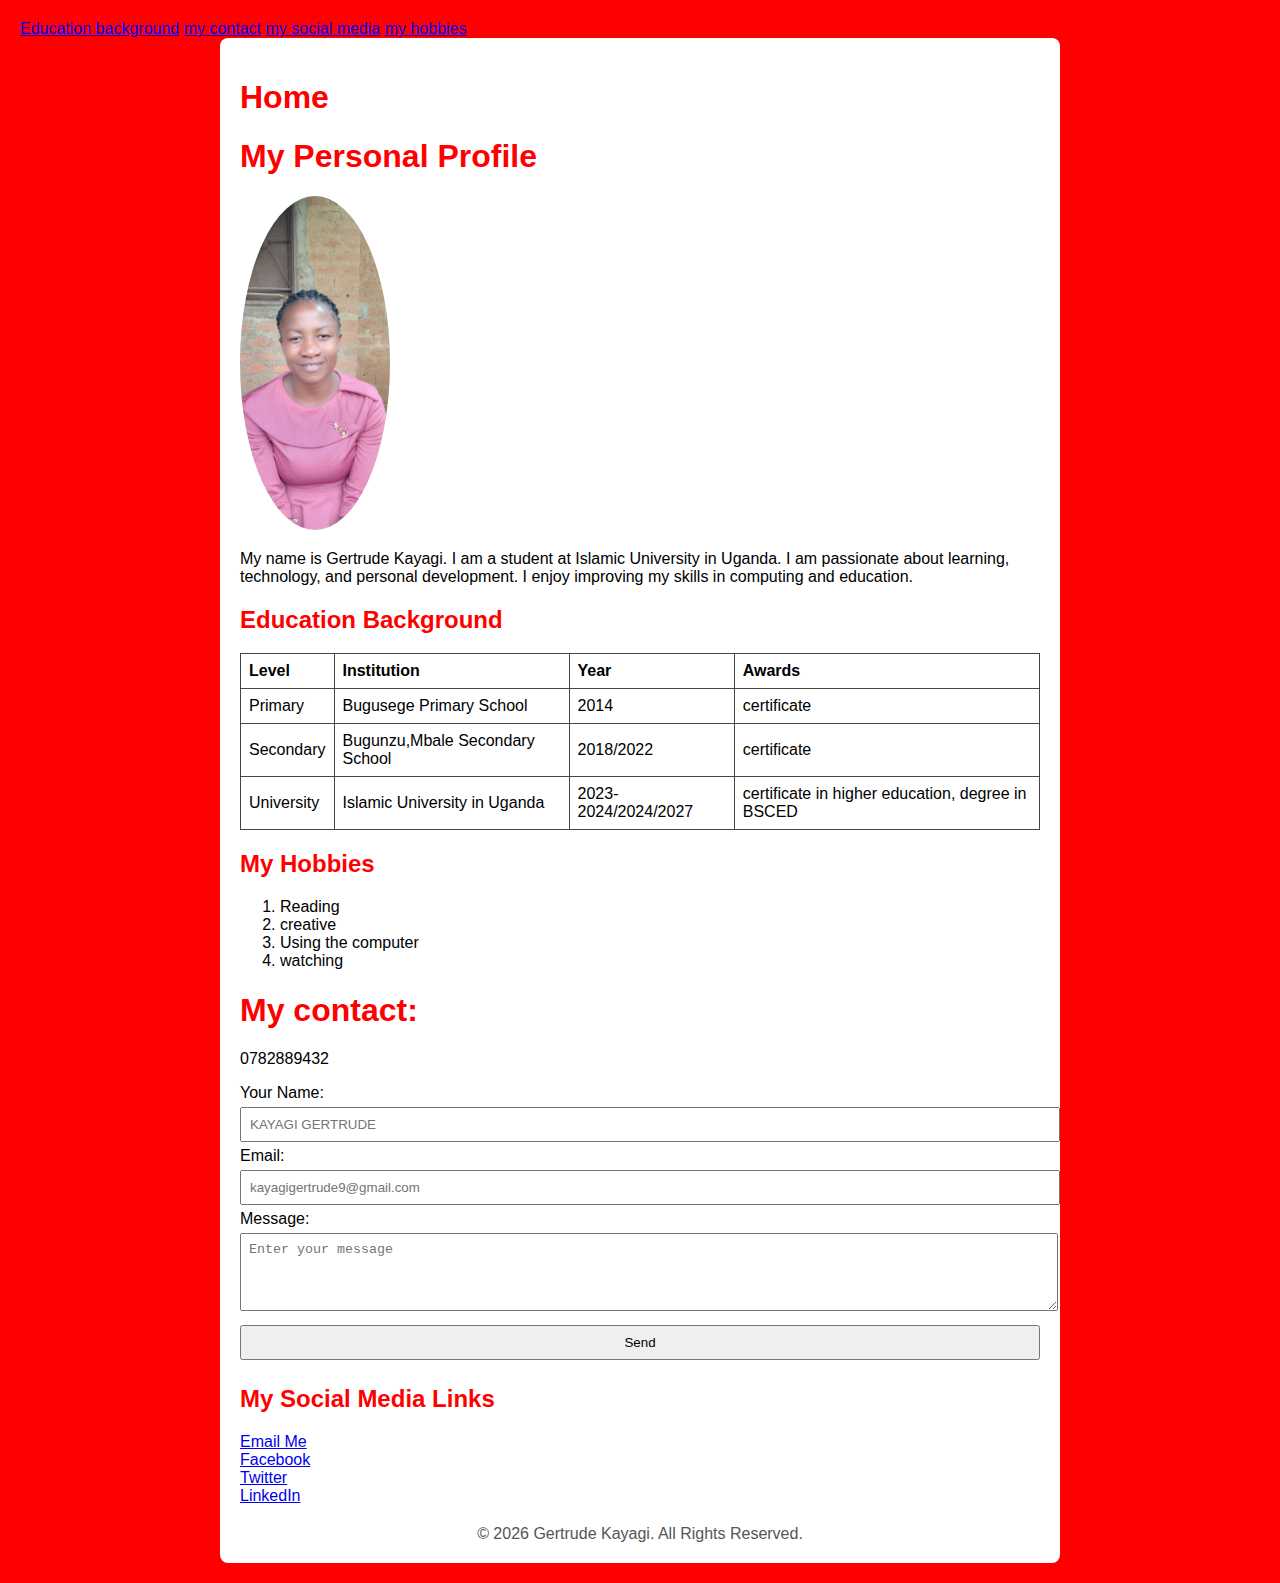
<file: index.html>
<!DOCTYPE html>
<html lang="en">
<head>
    <meta charset="UTF-8">
    <title>My Personal Profile</title>
    <style>
        body {
            font-family: Arial, sans-serif;
            margin: 20px;
            background-color: red;
        }
        .container {
            max-width: 800px;
            margin: auto;
            background: #ffffff;
            padding: 20px;
            border-radius: 8px;
        }
        img {
            width: 150px;
            border-radius: 50%;n
        }
        h1, h2 {
            color: red;
        }
        table {
            width: 100%;
            border-collapse: collapse;
            margin-top: 10px;
        }
        table, th, td {
            border: 1px solid #444;
        }
        th, td {
            padding: 8px;
            text-align: left;
        }
        form input, form textarea {
            width: 100%;
            padding: 8px;
            margin: 5px 0;
        }
        footer {
            text-align: center;
            margin-top: 20px;
            color: #555;
        }
    </style>
</head>
<body>
    <a href="Educ.html">Education background</a>
    <a href="my contact.html">my contact</a>
    <a href="my social media.html">my social media</a>
    <a href="my hobbies.html">my hobbies</a>
<div class="container">
     <h1>Home</h1>   
     <h1>My Personal Profile</h1>

    <img src="trudy.jpg" width="">
    <p>
        My name is Gertrude Kayagi. I am a student at Islamic University in Uganda.
        I am passionate about learning, technology, and personal development.
        I enjoy improving my skills in computing and education.
    </p>

    <h2>Education Background</h2>
    <table>
        <tr>
            <th>Level</th>
            <th>Institution</th> 
           <th>Year</th> 
            <th>Awards</th>
        </tr>
        <tr>
            <td>Primary</td>
            <td>Bugusege Primary School</td>
            <td>2014</td>
            <td>certificate</td>
        </tr>
        <tr>
            <td>Secondary</td>
            <td>Bugunzu,Mbale Secondary School</td>
            <td>2018/2022</td>
            <td>certificate</td>
        </tr>
        <tr>
            <td>University</td>
            <td>Islamic University in Uganda</td>
            <td>2023-2024/2024/2027</td>
            <td>certificate in higher education, degree in BSCED</td>
        </tr>
    </table>

    <h2>My Hobbies</h2>
    <ol>
        <li>Reading</li>
        <li>creative</li>
        <li>Using the computer</li>
        <li>watching</li>
    </ol>
<h1>My contact:</h1>
    <p>0782889432</p>
    <form>
        <label>Your Name:</label>
        <input type="text" placeholder="KAYAGI GERTRUDE">

        <label>Email:</label>
        <input type="email" placeholder="kayagigertrude9@gmail.com">

        <label>Message:</label>
        <textarea rows="4" placeholder="Enter your message"></textarea>

        <input type="submit" value="Send">
    </form>

    <h2>My Social Media Links</h2>
    <p>
        <a href="mailto:yourname@gmail.com">Email Me</a><br>
        <a href="https://www.facebook.com" target="_blank">Facebook</a><br>
        <a href="https://www.twitter.com" target="_blank">Twitter</a><br>
        <a href="https://www.linkedin.com" target="_blank">LinkedIn</a>
    </p>

    <footer>
        &copy; 2026 Gertrude Kayagi. All Rights Reserved.
    </footer>
</div>

</body>
</html>
</file>
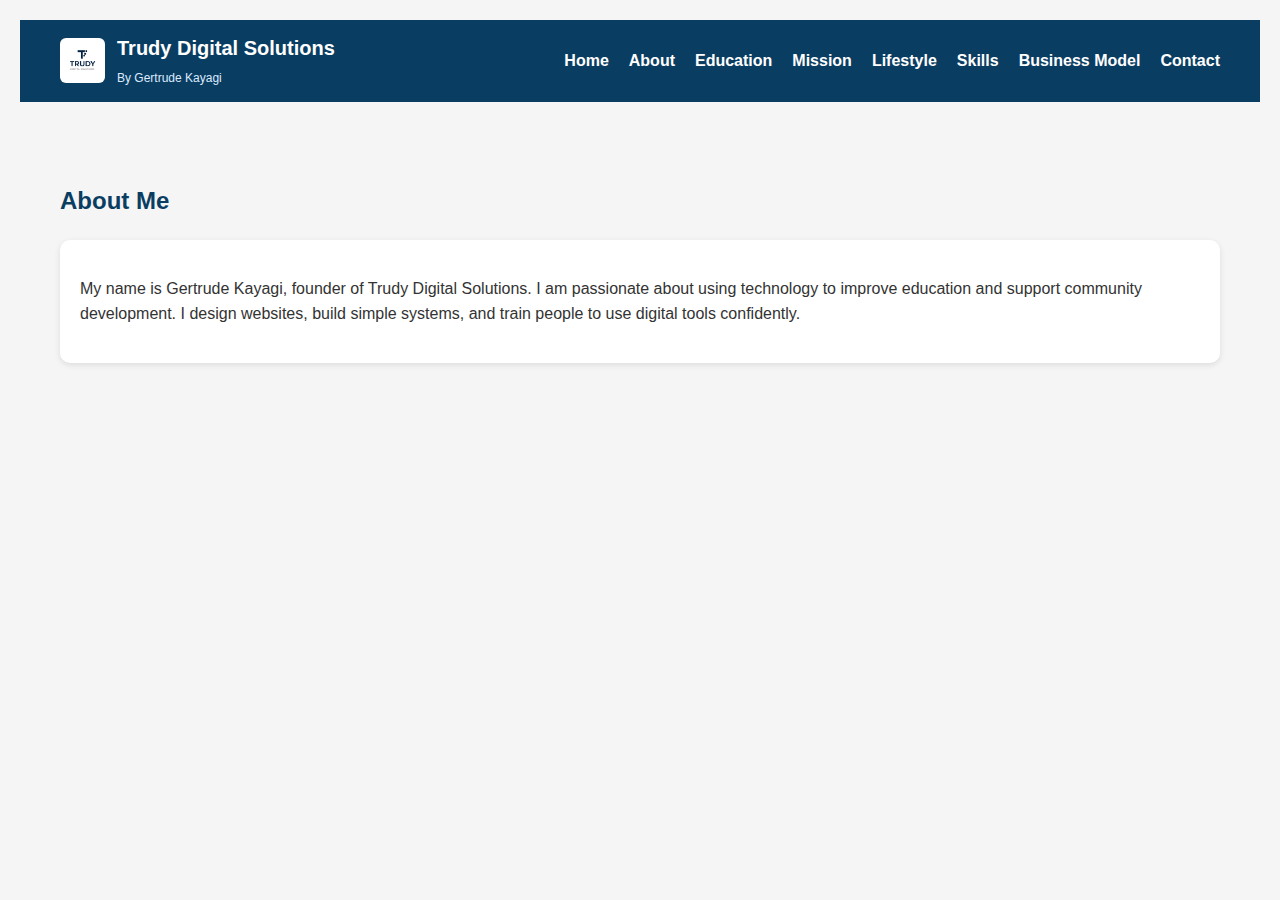
<file: about.html>
<!DOCTYPE html>
<html lang="en">
<head>
    <meta charset="UTF-8">
    <meta name="viewport" content="width=device-width, initial-scale=1.0">
    <title>Trudy Digital Solutions</title>
    <link rel="stylesheet" href="style.css">
</head>
<body>

<header>
    <nav>
        <div class="brand">
            <img src="logo.png" alt="Business Logo">
            <div>
                <h1>Trudy Digital Solutions</h1>
                <small>By Gertrude Kayagi</small>
            </div>
        </div>

        <ul>
          <li><a href="home.html">Home</a></li>
            <li><a href="about.html">About</a></li>
            <li><a href="educ.html">Education</a></li>
            <li><a href="mission.html">Mission</a></li>
            <li><a href="lifestyle.html">Lifestyle</a></li>
            <li><a href="skills.html">Skills</a></li>
            <li><a href="business.html">Business Model</a></li>
            <li><a href="contact.html">Contact</a></li>


        </ul>
    </nav>
</header>
<body>
<section id="about">
    <h2>About Me</h2>
    <div class="card">
        <p>
            My name is Gertrude Kayagi, founder of Trudy Digital Solutions.
            I am passionate about using technology to improve education and
            support community development. I design websites, build simple
            systems, and train people to use digital tools confidently.
        </p>
    </div>
</section>
</file>
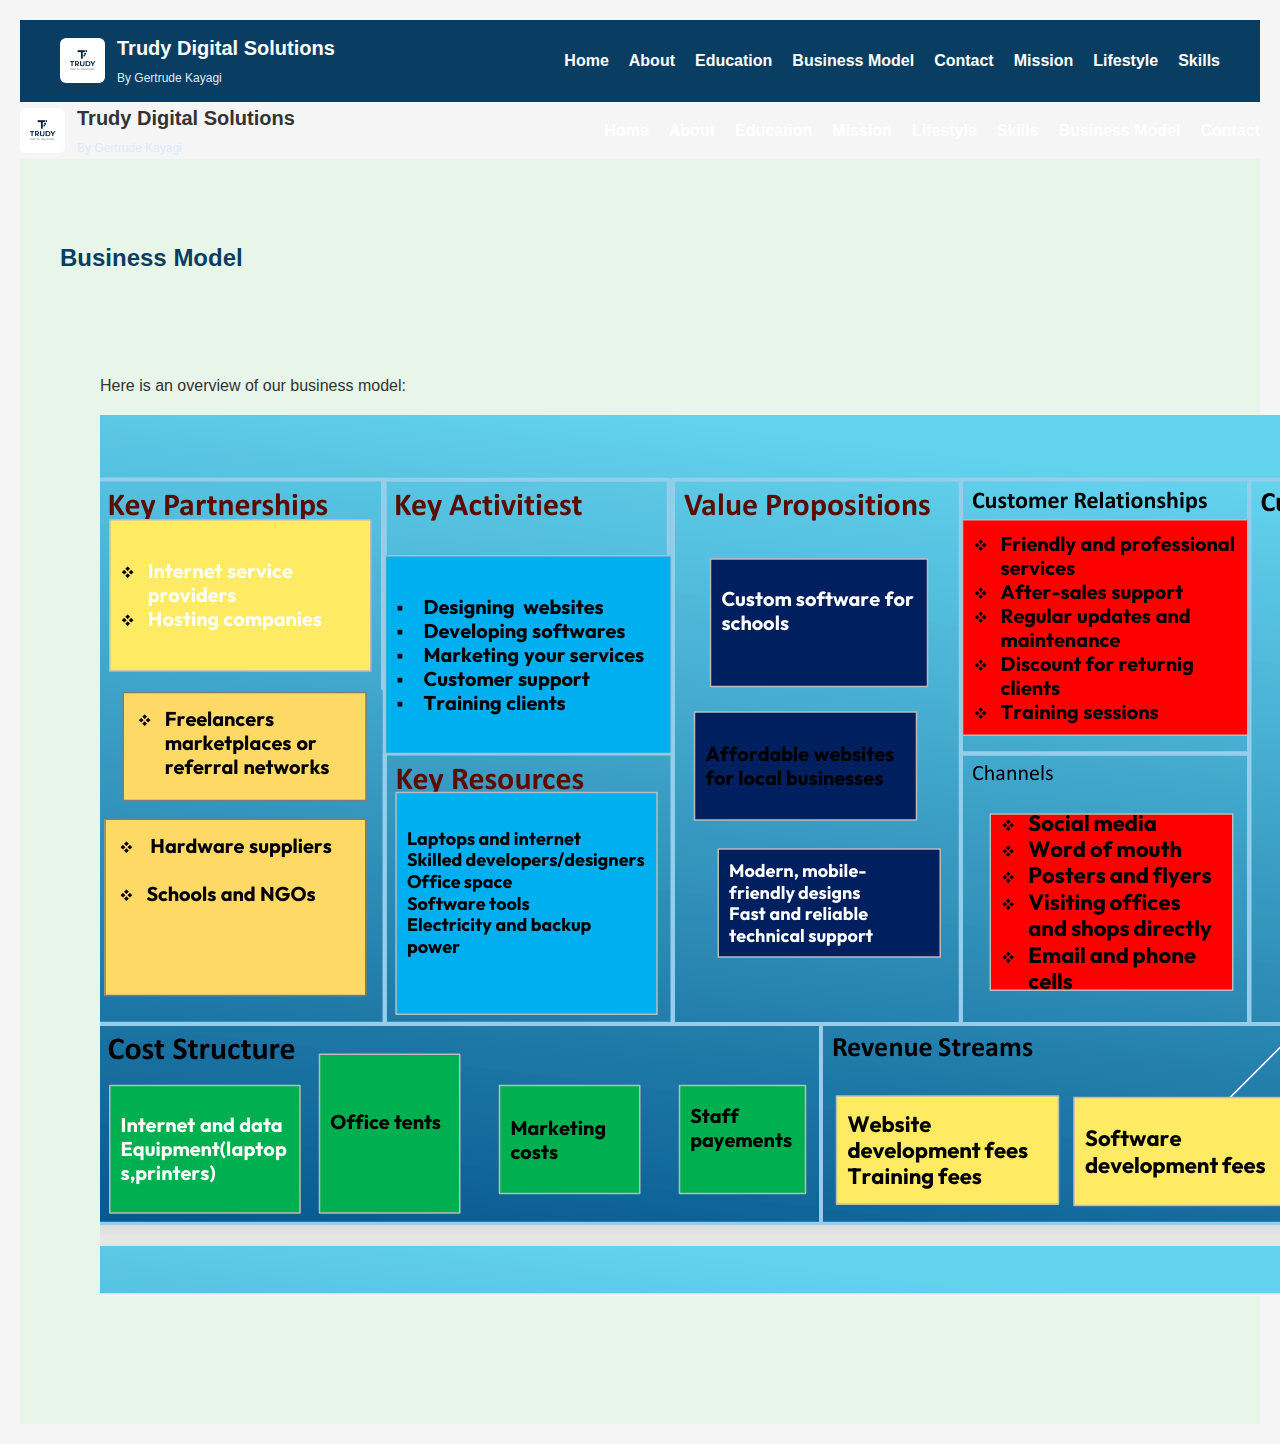
<file: business.html>
<!DOCTYPE html>
<html lang="en">
<head>
    <meta charset="UTF-8">
    <meta name="viewport" content="width=device-width, initial-scale=1.0">
    <title>Trudy Digital Solutions</title>
    <link rel="stylesheet" href="style.css">
</head>
<body>

<header>
    <nav>
        <div class="brand">
            <img src="logo.png" alt="Business Logo">
            <div>
                <h1>Trudy Digital Solutions</h1>
                <small>By Gertrude Kayagi</small>
            </div>
        </div>

        <ul>
            <li><a href="home.html">Home</a></li>
            <li><a href="about.html">About</a></li>
            <li><a href="educ.html">Education</a></li>
            <li><a href="business.html">Business Model</a></li>
            <li><a href="contact.html">Contact</a></li>
            <li><a href="mission.html">Mission</a></li>
            <li><a href="lifestyle.html">Lifestyle</a></li>
            <li><a href="skills.html">Skills</a></li>

        </ul>
    </nav>
</header>

    <nav>
        <div class="brand">
            <img src="logo.png" alt="Business Logo">
            <div>
                <h1>Trudy Digital Solutions</h1>
                <small>By Gertrude Kayagi</small>
            </div>
        </div>

        <ul>
            <li><a href="home.html">Home</a></li>
            <li><a href="about.html">About</a></li>
            <li><a href="educ.html">Education</a></li>
            <li><a href="mission.html">Mission</a></li>
            <li><a href="lifestyle.html">Lifestyle</a></li>
            <li><a href="skills.html">Skills</a></li>
            <li><a href="business.html">Business Model</a></li>
            <li><a href="contact.html">Contact</a></li>


        </ul>
    </nav>
</header>

<body>
<section id="model">
    <h2>Business Model</h2>
     <main>
        <section class="business-model">
            <p>Here is an overview of our business model:</p>
            <div class="model-image-container">
                <img src="business.jpg" alt="Business Model Diagram" class="model-image">
            </div>
        </section>
    </main>
</file>
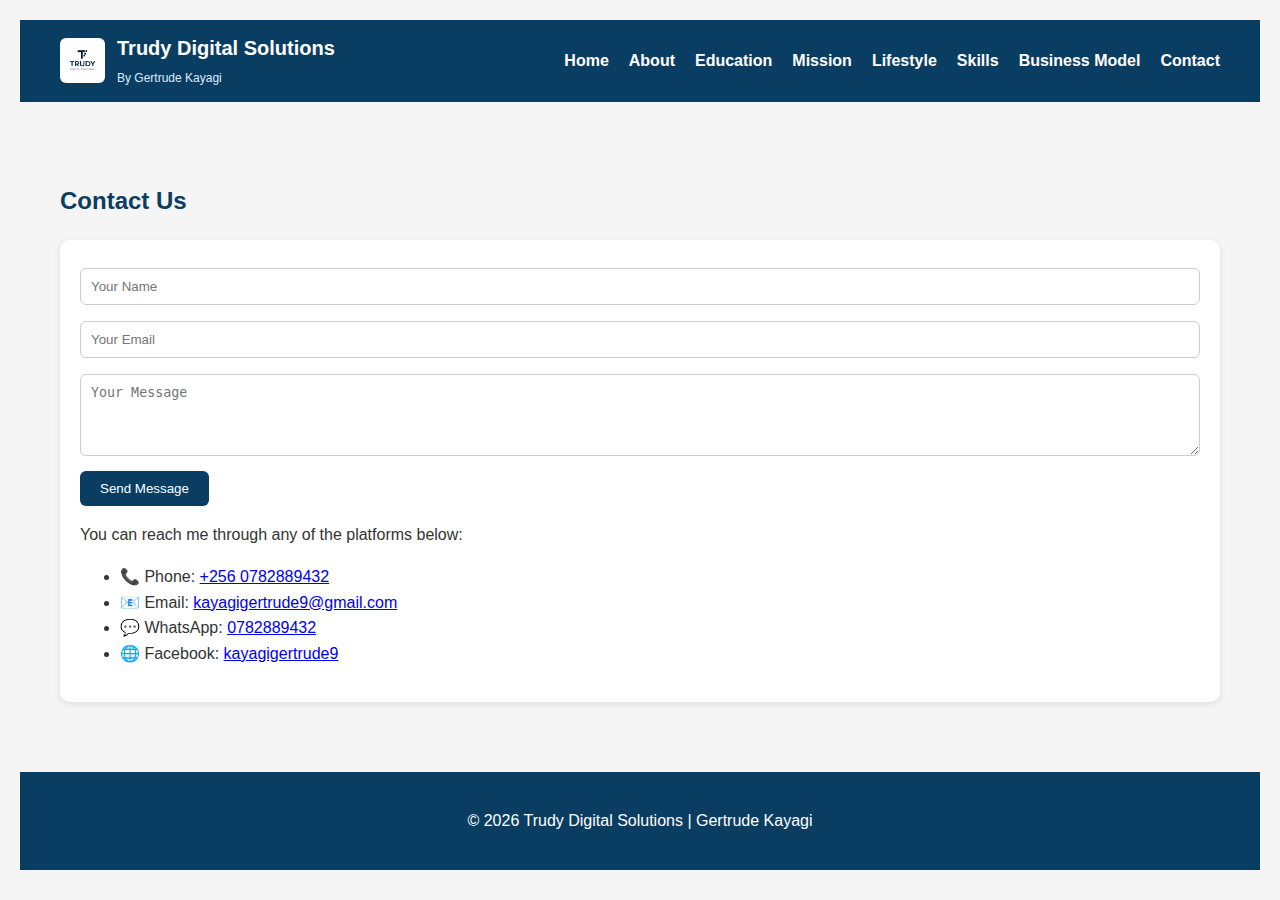
<file: contact.html>
<!DOCTYPE html>
<html lang="en">
<head>
    <meta charset="UTF-8">
    <meta name="viewport" content="width=device-width, initial-scale=1.0">
    <title>Trudy Digital Solutions</title>
    <link rel="stylesheet" href="style.css">
</head>
<body>

<header>
    <nav>
        <div class="brand">
            <img src="logo.png" alt="Business Logo">
            <div>
                <h1>Trudy Digital Solutions</h1>
                <small>By Gertrude Kayagi</small>
            </div>
        </div>

        <ul>
       <li><a href="home.html">Home</a></li>
            <li><a href="about.html">About</a></li>
            <li><a href="educ.html">Education</a></li>
            <li><a href="mission.html">Mission</a></li>
            <li><a href="lifestyle.html">Lifestyle</a></li>
            <li><a href="skills.html">Skills</a></li>
            <li><a href="business.html">Business Model</a></li>
            <li><a href="contact.html">Contact</a></li>


        </ul>
    </nav>
</header>

<body>

<section id="contact">
    <h2>Contact Us</h2>
    <div class="card">
        <form class="contact-form">
            <input type="text" placeholder="Your Name" required>
            <input type="email" placeholder="Your Email" required>
            <textarea rows="4" placeholder="Your Message" required></textarea>
            <button type="submit">Send Message</button>
        </form>
         <p>You can reach me through any of the platforms below:</p>

        <ul class="contact-links">
            <li>📞 Phone: <a href="tel:+256700000000">+256 0782889432</a></li>
            <li>📧 Email: <a href="mailto:trudydigitalsolutions@gmail.com">kayagigertrude9@gmail.com</a></li>
            <li>💬 WhatsApp: <a href="https://wa.me/256700000000" target="_blank">0782889432</a></li>
            <li>🌐 Facebook: <a href="https://facebook.com/yourpage" target="_blank">kayagigertrude9</a></li>
        </ul>
    </div>
</section>

<footer>
    <p>&copy; 2026 Trudy Digital Solutions | Gertrude Kayagi</p>
</footer>

</body>
</html>
</file>
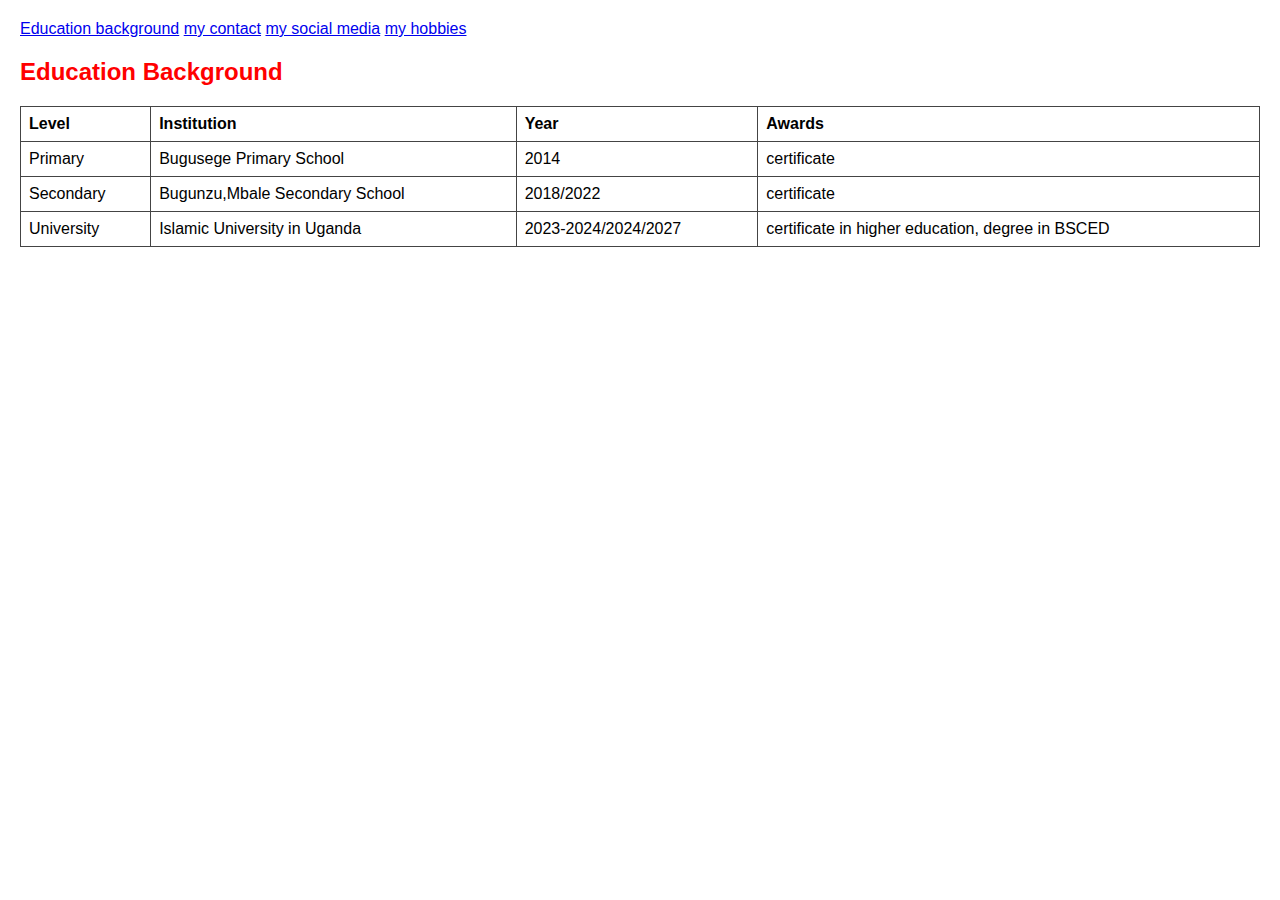
<file: Educ.html>
<!DOCTYPE html>
<html lang="en">
<head>
    <meta charset="UTF-8">
    <title>My Personal Profile</title>
    <style>
        body {
            font-family: Arial, sans-serif;
            margin: 20px;
            background-color: white;
        }
        .container {
            max-width: 800px;
            margin: auto;
            background: #ffffff;
            padding: 20px;
            border-radius: 8px;
        }
        img {
            width: 150px;
            border-radius: 50%;n
        }
        h1, h2 {
            color: red;
        }
        table {
            width: 100%;
            border-collapse: collapse;
            margin-top: 10px;
        }
        table, th, td {
            border: 1px solid #444;
        }
        th, td {
            padding: 8px;
            text-align: left;
        }
        form input, form textarea {
            width: 100%;
            padding: 8px;
            margin: 5px 0;
        }
        footer {
            text-align: center;
            margin-top: 20px;
            color: #555;
        }
    </style>
</head>
<body>
     <a href="Educ.html">Education background</a>
    <a href="my contact.html">my contact</a>
    <a href="my social media.html">my social media</a>
    <a href="my hobbies.html">my hobbies</a>
     <h2>Education Background</h2>
    <table>
        <tr>
            <th>Level</th>
            <th>Institution</th> 
           <th>Year</th> 
            <th>Awards</th>
        </tr>
        <tr>
            <td>Primary</td>
            <td>Bugusege Primary School</td>
            <td>2014</td>
            <td>certificate</td>
        </tr>
        <tr>
            <td>Secondary</td>
            <td>Bugunzu,Mbale Secondary School</td>
            <td>2018/2022</td>
            <td>certificate</td>
        </tr>
        <tr>
            <td>University</td>
            <td>Islamic University in Uganda</td>
            <td>2023-2024/2024/2027</td>
            <td>certificate in higher education, degree in BSCED</td>
        </tr>
    </table>
</file>
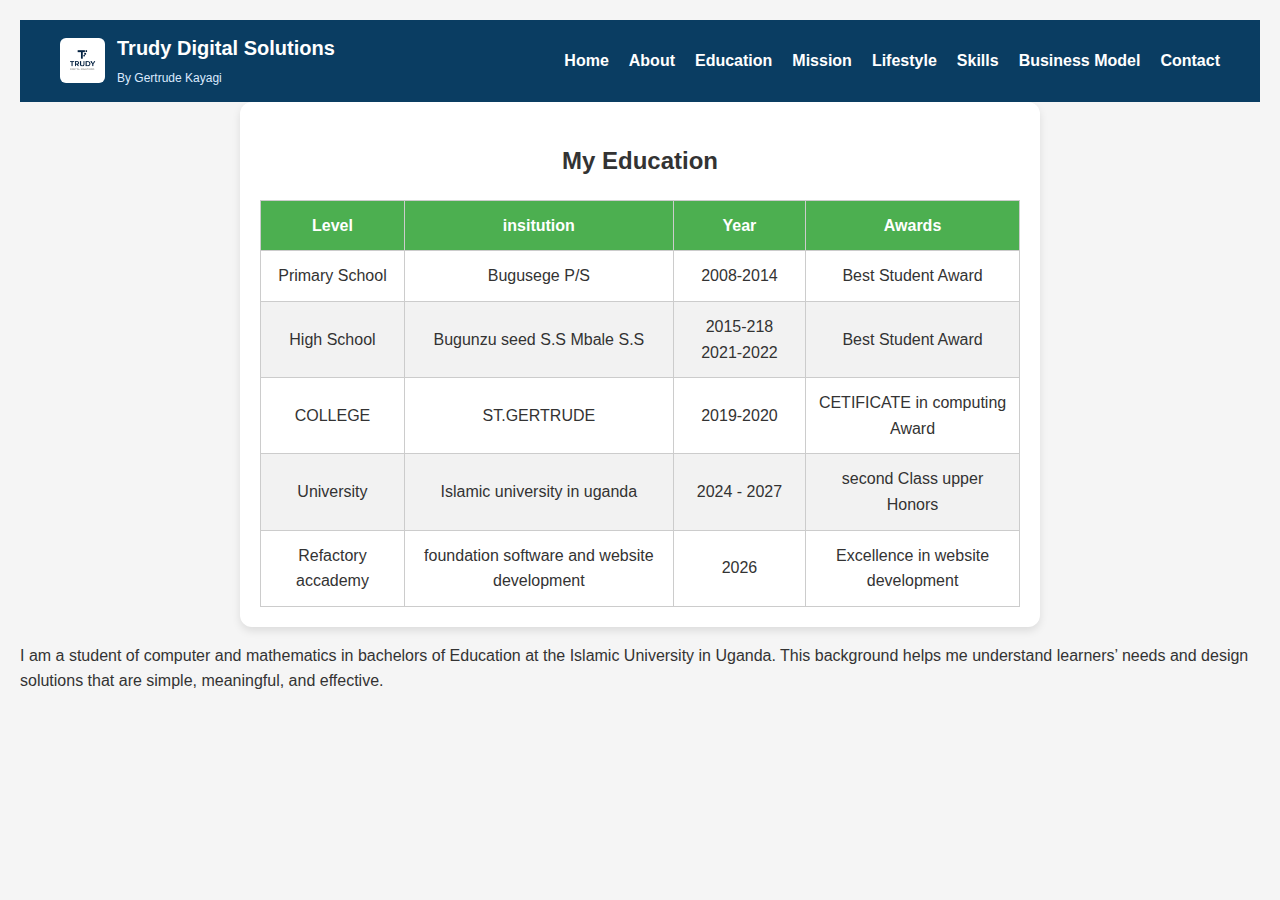
<file: educ.html>
<!DOCTYPE html>
<html lang="en">
<head>
    <meta charset="UTF-8">
    <meta name="viewport" content="width=device-width, initial-scale=1.0">
    <title>Trudy Digital Solutions</title>
    <link rel="stylesheet" href="style.css">
</head>
<body>

<header>
    <nav>
        <div class="brand">
            <img src="logo.png" alt="Business Logo">
            <div>
                <h1>Trudy Digital Solutions</h1>
                <small>By Gertrude Kayagi</small>
            </div>
        </div>

        <ul>
          <li><a href="home.html">Home</a></li>
            <li><a href="about.html">About</a></li>
            <li><a href="educ.html">Education</a></li>
            <li><a href="mission.html">Mission</a></li>
            <li><a href="lifestyle.html">Lifestyle</a></li>
            <li><a href="skills.html">Skills</a></li>
            <li><a href="business.html">Business Model</a></li>
            <li><a href="contact.html">Contact</a></li>


        </ul>
    </nav>
</header>

<body>

<!DOCTYPE html>
<html lang="en">
<head>
    <meta charset="UTF-8">
    <meta name="viewport" content="width=device-width, initial-scale=1.0">
    <title>My Education</title>
    <link rel="stylesheet" href="style.css">
</head>
<body>
    <div class="education-section">
        <h2>My Education</h2>
        <table class="education-table">
            <thead>
                <tr>
                    <th>Level</th>
                    <th>insitution</th>
                    <th>Year</th>
                    <th>Awards</th>
                </tr>
            </thead>
            <tbody>
                <tr>
                    <td>Primary School</td>
                    <td>Bugusege P/S</td>
                    <td>2008-2014</td>
                    <td>Best Student Award</td>
                </tr>
                <tr>
                    <td>High School</td>
                    <td>Bugunzu seed S.S
                    Mbale S.S</td>
                    <td>2015-218
                    2021-2022</td>
                    <td>Best Student Award</td>
                </tr>
                 <td> COLLEGE</td>
                    <td>ST.GERTRUDE</td>
                    <td>2019-2020</td>
                    <td>CETIFICATE in computing Award</td>
                </tr>
                <tr>
                    <td>University</td>
                    <td>Islamic university in uganda</td>
                    <td>2024 - 2027</td>
                    <td>second Class upper Honors</td>
                </tr>
                <tr>
                    
                    <td>Refactory accademy </td>
                    <td>foundation software and website development</td>
                    <td>2026</td>
                    <td>Excellence in website development</td>
                </tr>
            </tbody>
        </table>
    </div>

        <p>
            I am a student of computer and mathematics in bachelors of Education at the Islamic
            University in Uganda. This background helps me understand learners’
            needs and design solutions that are simple, meaningful, and effective.
        </p>
         
    </div>
</section>
</body>

</html>
</file>
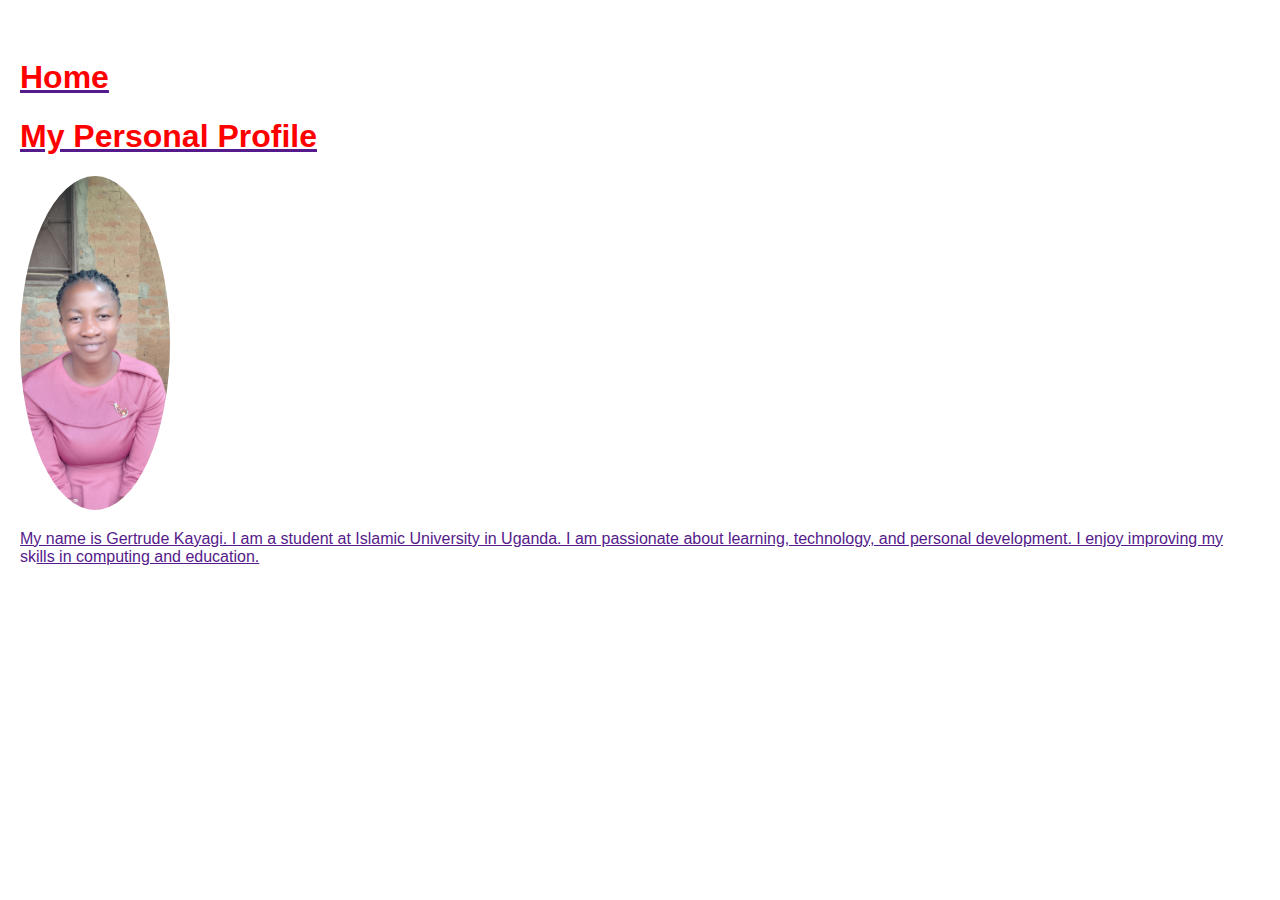
<file: home.html>
<!DOCTYPE html>
<html lang="en">
<head>
    <meta charset="UTF-8">
    <title>My Personal Profile</title>
    <style>
        body {
            font-family: Arial, sans-serif;
            margin: 20px;
            background-color: white;
        }
        .container {
            max-width: 800px;
            margin: auto;
            background: #ffffff;
            padding: 20px;
            border-radius: 8px;
        }
        img {
            width: 150px;
            border-radius: 50%;n
        }
        h1, h2 {
            color: red;
        }
        table {
            width: 100%;
            border-collapse: collapse;
            margin-top: 10px;
        }
        table, th, td {
            border: 1px solid #444;
        }
        th, td {
            padding: 8px;
            text-align: left;
        }
        form input, form textarea {
            width: 100%;
            padding: 8px;
            margin: 5px 0;
        }
        footer {
            text-align: center;
            margin-top: 20px;
            color: #555;
        }
    </style>
</head>
<body>
    <a href=""
<div class="container">
     <h1>Home</h1>   
     <h1>My Personal Profile</h1>

    <img src="trudy.jpg" width="">
    <p>
        My name is Gertrude Kayagi. I am a student at Islamic University in Uganda.
        I am passionate about learning, technology, and personal development.
        I enjoy improving my skills in computing and education.
        </div>
        </body>
</file>
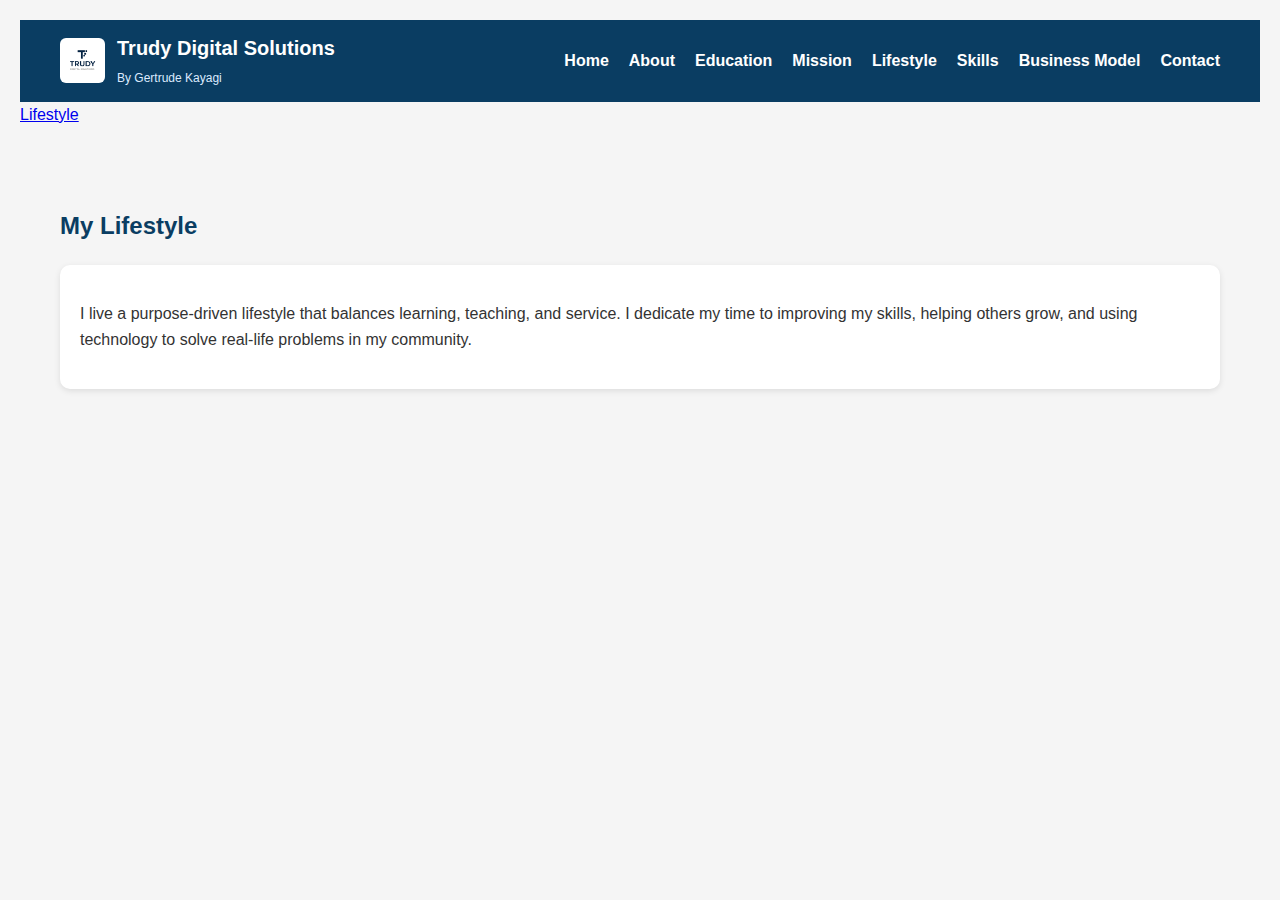
<file: lifestyle.html>
<!DOCTYPE html>
<html lang="en">
<head>
    <meta charset="UTF-8">
    <meta name="viewport" content="width=device-width, initial-scale=1.0">
    <title>Trudy Digital Solutions</title>
    <link rel="stylesheet" href="style.css">
</head>
<body>

<header>
    <nav>
        <div class="brand">
            <img src="logo.png" alt="Business Logo">
            <div>
                <h1>Trudy Digital Solutions</h1>
                <small>By Gertrude Kayagi</small>
            </div>
        </div>

        <ul>
            <li><a href="home.html">Home</a></li>
            <li><a href="about.html">About</a></li>
            <li><a href="educ.html">Education</a></li>
            <li><a href="mission.html">Mission</a></li>
            <li><a href="lifestyle.html">Lifestyle</a></li>
            <li><a href="skills.html">Skills</a></li>
            <li><a href="business.html">Business Model</a></li>
            <li><a href="contact.html">Contact</a></li>


        </ul>
    </nav>
</header>

<body>
    <a href="lifestyle.html">Lifestyle</a>
    <section id="lifestyle">
    <h2>My Lifestyle</h2>
    <div class="card">
        <p>
            I live a purpose-driven lifestyle that balances learning, teaching, and service.
            I dedicate my time to improving my skills, helping others grow, and using
            technology to solve real-life problems in my community.
        </p>
    </div>
</section>
</file>
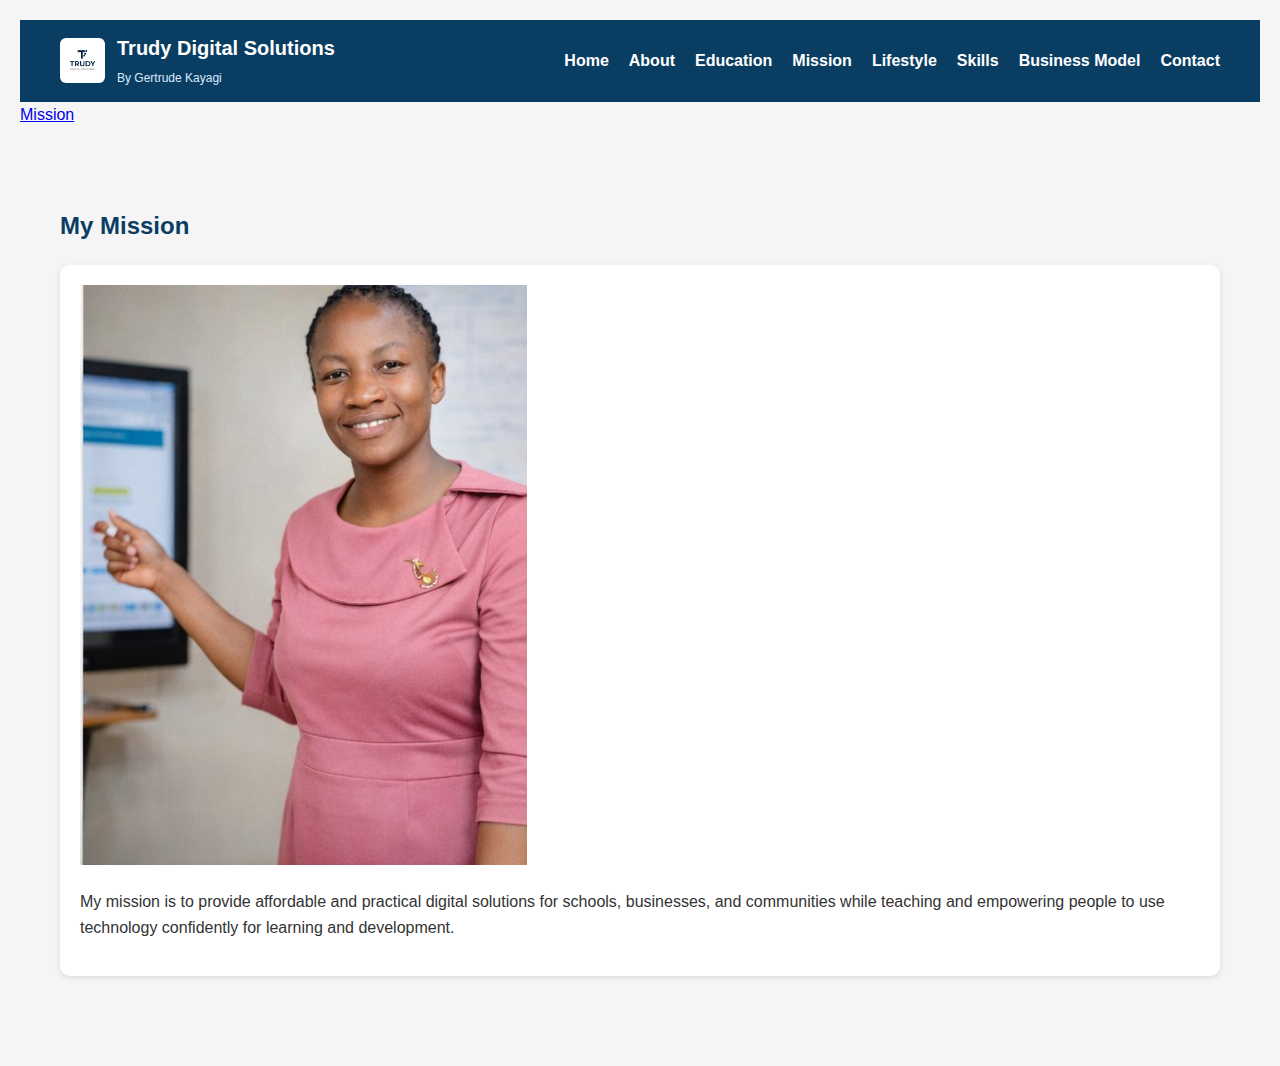
<file: mission.html>
<!DOCTYPE html>
<html lang="en">
<head>
    <meta charset="UTF-8">
    <meta name="viewport" content="width=device-width, initial-scale=1.0">
    <title>Trudy Digital Solutions</title>
    <link rel="stylesheet" href="style.css">
</head>
<body>

<header>
    <nav>
        <div class="brand">
            <img src="logo.png" alt="Business Logo">
            <div>
                <h1>Trudy Digital Solutions</h1>
                <small>By Gertrude Kayagi</small>
            </div>
        </div>

        <ul>
            <li><a href="home.html">Home</a></li>
            <li><a href="about.html">About</a></li>
            <li><a href="educ.html">Education</a></li>
            <li><a href="mission.html">Mission</a></li>
            <li><a href="lifestyle.html">Lifestyle</a></li>
            <li><a href="skills.html">Skills</a></li>
            <li><a href="business.html">Business Model</a></li>
            <li><a href="contact.html">Contact</a></li>

        </ul>
    </nav>
</header>

<body>
     <a href="mission.html">Mission</a>
    <section id="mission">
    <h2>My Mission</h2>
    <div class="card">
         <img src="k.jpg" alt="Contact Trudy Digital Solutions">
        <p>
            My mission is to provide affordable and practical digital solutions for schools,
            businesses, and communities while teaching and empowering people to use
            technology confidently for learning and development.
        </p>
    </div>
</section>
</file>
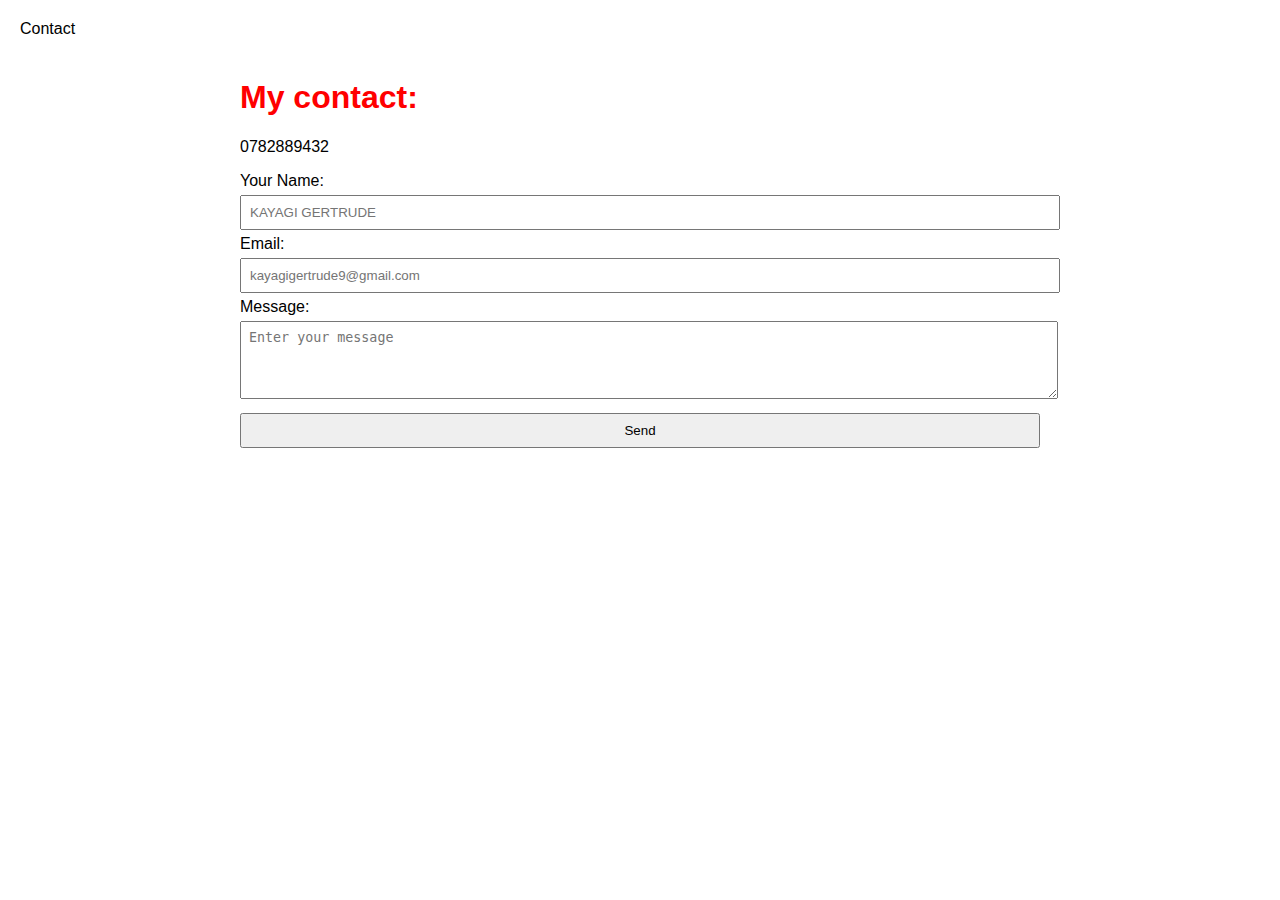
<file: my contact.html>
<!DOCTYPE html>
<html lang="en">
<head>
    <meta charset="UTF-8">
    <title>My Personal Profile</title>
    <style>
        body {
            font-family: Arial, sans-serif;
            margin: 20px;
            background-color: white;
        }
        .container {
            max-width: 800px;
            margin: auto;
            background: #ffffff;
            padding: 20px;
            border-radius: 8px;
        }
        img {
            width: 150px;
            border-radius: 50%;n
        }
        h1, h2 {
            color: red;
        }
        table {
            width: 100%;
            border-collapse: collapse;
            margin-top: 10px;
        }
        table, th, td {
            border: 1px solid #444;
        }
        th, td {
            padding: 8px;
            text-align: left;
        }
        form input, form textarea {
            width: 100%;
            padding: 8px;
            margin: 5px 0;
        }
        footer {
            text-align: center;
            margin-top: 20px;
            color: #555;
        }
    </style>
</head>
<body>
    <a hrf="my contact.html">Contact</a>
    
<div class="container">
    <h1>My contact:</h1>
    <p>0782889432</p>
    <form>
        <label>Your Name:</label>
        <input type="text" placeholder="KAYAGI GERTRUDE">

        <label>Email:</label>
        <input type="email" placeholder="kayagigertrude9@gmail.com">

        <label>Message:</label>
        <textarea rows="4" placeholder="Enter your message"></textarea>

        <input type="submit" value="Send">
    </form>
    </div>
    </body>
</file>
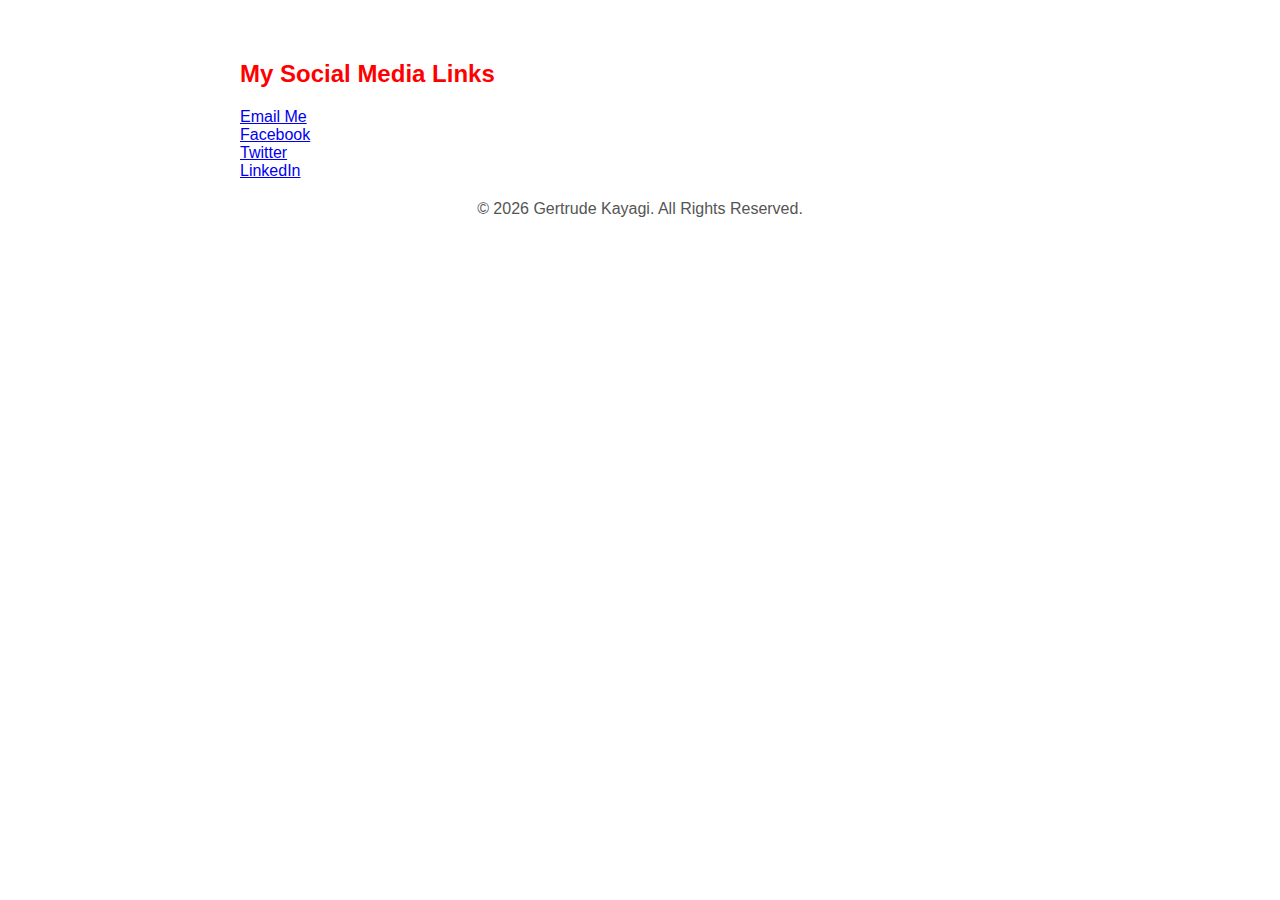
<file: my social media.html>
<!DOCTYPE html>
<html lang="en">
<head>
    <meta charset="UTF-8">
    <title>My Personal Profile</title>
    <style>
        body {
            font-family: Arial, sans-serif;
            margin: 20px;
            background-color: white;
        }
        .container {
            max-width: 800px;
            margin: auto;
            background: #ffffff;
            padding: 20px;
            border-radius: 8px;
        }
        img {
            width: 150px;
            border-radius: 50%;n
        }
        h1, h2 {
            color: red;
        }
        table {
            width: 100%;
            border-collapse: collapse;
            margin-top: 10px;
        }
        table, th, td {
            border: 1px solid #444;
        }
        th, td {
            padding: 8px;
            text-align: left;
        }
        form input, form textarea {
            width: 100%;
            padding: 8px;
            margin: 5px 0;
        }
        footer {
            text-align: center;
            margin-top: 20px;
            color: #555;
        }
    </style>
</head>
<body>
<div class="container">
     <h2>My Social Media Links</h2>
    <p>
        <a href="mailto:yourname@gmail.com">Email Me</a><br>
        <a href="https://www.facebook.com" target="_blank">Facebook</a><br>
        <a href="https://www.twitter.com" target="_blank">Twitter</a><br>
        <a href="https://www.linkedin.com" target="_blank">LinkedIn</a>
    </p>

    <footer>
        &copy; 2026 Gertrude Kayagi. All Rights Reserved.
    </footer>
</div>

</body>
</html>
</file>
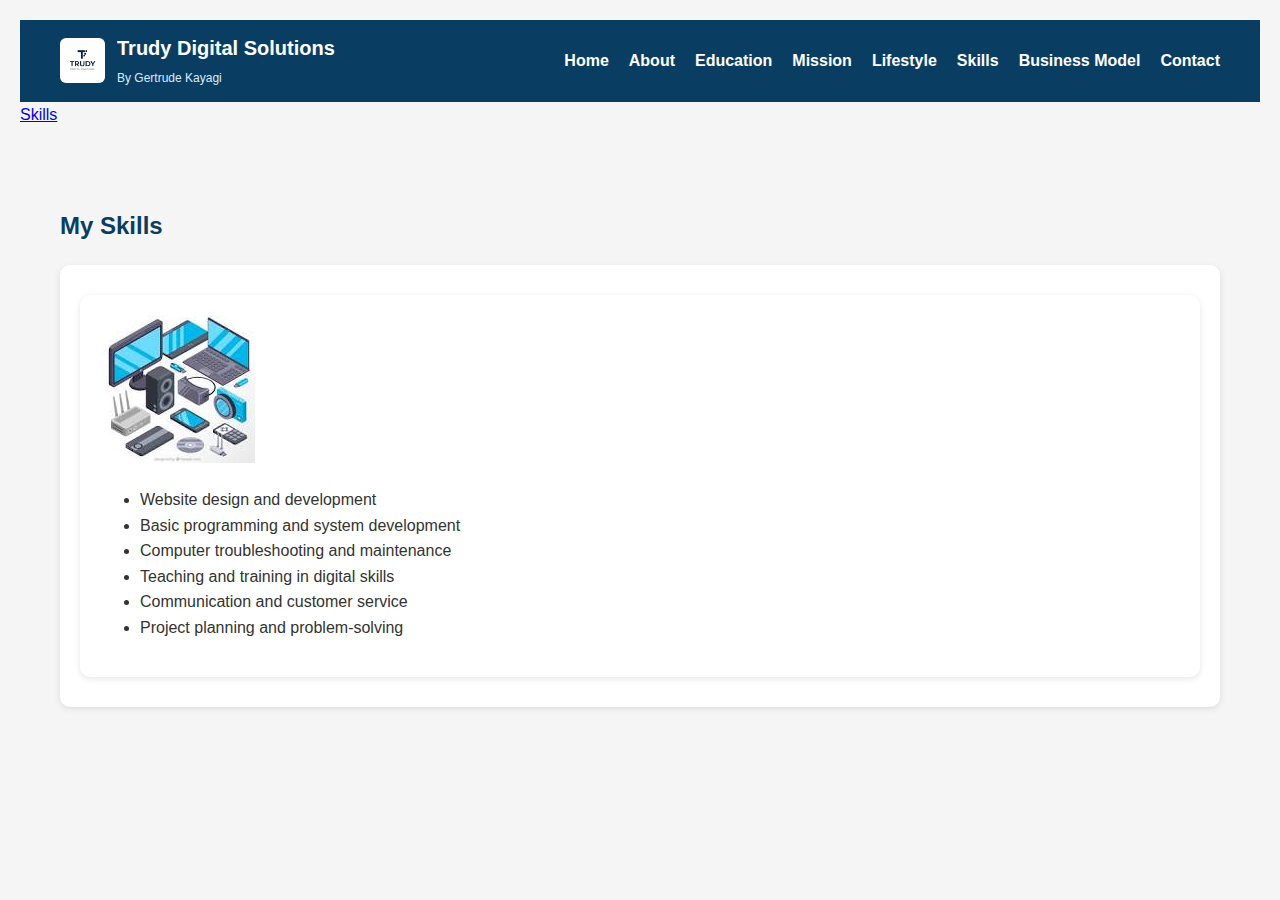
<file: skills.html>
<!DOCTYPE html>
<html lang="en">
<head>
    <meta charset="UTF-8">
    <meta name="viewport" content="width=device-width, initial-scale=1.0">
    <title>Trudy Digital Solutions</title>
    <link rel="stylesheet" href="style.css">
</head>
<body>

<header>
    <nav>
        <div class="brand">
            <img src="logo.png" alt="Business Logo">
            <div>
                <h1>Trudy Digital Solutions</h1>
                <small>By Gertrude Kayagi</small>
            </div>
        </div>

        <ul>
            <li><a href="home.html">Home</a></li>
            <li><a href="about.html">About</a></li>
            <li><a href="educ.html">Education</a></li>
            <li><a href="mission.html">Mission</a></li>
            <li><a href="lifestyle.html">Lifestyle</a></li>
            <li><a href="skills.html">Skills</a></li>
            <li><a href="business.html">Business Model</a></li>
            <li><a href="contact.html">Contact</a></li>

        </ul>
    </nav>
</header>

<body>
    <a href="skills.html">Skills</a>
    <section id="skills">
    <h2>My Skills</h2>
    <div class="card">
         <div class="card"><img src="about.jpg" alt="Contact Trudy Digital Solutions">
        <ul>
            <li>Website design and development</li>
            <li>Basic programming and system development</li>
            <li>Computer troubleshooting and maintenance</li>
            <li>Teaching and training in digital skills</li>
            <li>Communication and customer service</li>
            <li>Project planning and problem-solving</li>
        </ul>
    </div>
</section>
</file>
<file: style.css>
* {
    box-sizing: border-box;
}

body {
    margin: 0;
    font-family: Arial, sans-serif;
    line-height: 1.6;
    color: #333;
    background: #f9fafb;
}

header {
    background: #0a3d62;
    color: white;
    padding: 12px 40px;
    position: sticky;
    top: 0;
    z-index: 1000;
}

nav {
    display: flex;
    justify-content: space-between;
    align-items: center;
}

.brand {
    display: flex;
    align-items: center;
    gap: 12px;
}

.brand img {
    width: 45px;
    height: 45px;
    object-fit: contain;
    background: white;
    padding: 4px;
    border-radius: 6px;
}

.brand h1 {
    margin: 0;
    font-size: 20px;
}

.brand small {
    font-size: 12px;
    color: #dbeafe;
}

nav ul {
    list-style: none;
    display: flex;
    gap: 20px;
    margin: 0;
    padding: 0;
}

nav ul li a {
    color: white;
    text-decoration: none;
    font-weight: bold;
}

nav ul li a:hover {
    text-decoration: underline;
}

section {
    padding: 60px 40px;
}

.hero {
    display: flex;
    align-items: center;
    justify-content: space-between;
    flex-wrap: wrap;
    background: #eef3f8;
    gap: 30px;
}

.hero-text {
    max-width: 500px;
}

.hero img {
    width: 250px;
    border-radius: 50%;
    box-shadow: 0 4px 10px rgba(0,0,0,0.2);
}

h2 {
    color: #0a3d62;
}

.card {
    background: #ffffff;
    padding: 20px;
    margin: 10px 0;
    border-radius: 10px;
    box-shadow: 0 2px 6px rgba(0,0,0,0.1);
}

.grid {
    display: grid;
    grid-template-columns: repeat(auto-fit, minmax(220px, 1fr));
    gap: 15px;
}

.btn {
    display: inline-block;
    margin-top: 15px;
    background: #0a3d62;
    color: white;
    padding: 10px 18px;
    border-radius: 6px;
    text-decoration: none;
}

.btn:hover {
    background: #06406b;
}

footer {
    background: #0a3d62;
    color: white;
    text-align: center;
    padding: 20px;
}

.contact-form input,
.contact-form textarea {
    width: 100%;
    padding: 10px;
    margin: 8px 0;
    border-radius: 6px;
    border: 1px solid #ccc;
}

.contact-form input:focus,
.contact-form textarea:focus {
    outline: none;
    border-color: #0a3d62;
}

.contact-form button {
    background: #0a3d62;
    color: white;
    border: none;
    padding: 10px 20px;
    border-radius: 6px;
    cursor: pointer;
}

.contact-form button:hover {
    background: #06406b;
}
#model {
    background: #e8f5e9;
}

#model .card {
    border-left: 5px solid #2e7d32;
}
.about-img {
    width: 100%;
    max-width: 250px;
    height: auto;
}
body {
    font-family: Arial, sans-serif;
    background-color: #f5f5f5;
    padding: 20px;
}

.education-section {
    max-width: 800px;
    margin: auto;
    background-color: #fff;
    padding: 20px;
    border-radius: 12px;
    box-shadow: 0 4px 8px rgba(0,0,0,0.1);
}

.education-section h2 {
    text-align: center;
    color: #333;
    margin-bottom: 20px;
}

.education-table {
    width: 100%;
    border-collapse: collapse;
}

.education-table th, .education-table td {
    border: 1px solid #ccc;
    padding: 12px;
    text-align: center;
}

.education-table th {
    background-color: #4CAF50;
    color: white;
}

.education-table tr:nth-child(even) {
    background-color: #f2f2f2;
}

.education-table tr:hover {
    background-color: #ddd;
}
</file>
